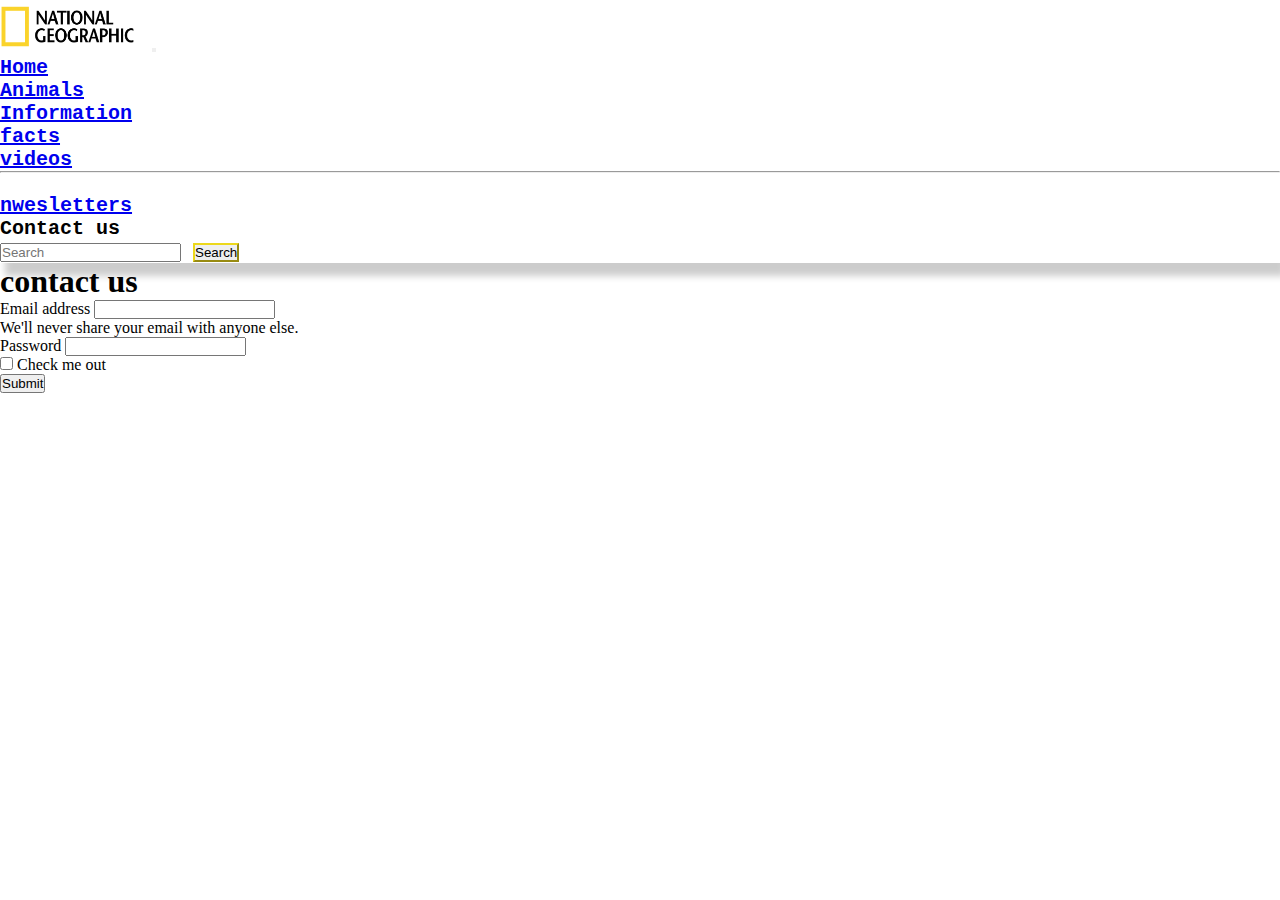
<file: added contact.html>
<!doctype html>
<html lang="en">

<head>
  <meta charset="utf-8">
  <meta name="viewport" content="width=device-width, initial-scale=1">
  <title>Birds pic & facts demo</title>
  <link href="https://cdn.jsdelivr.net/npm/bootstrap@5.3.0-alpha3/dist/css/bootstrap.min.css" rel="stylesheet"
    integrity="sha384-KK94CHFLLe+nY2dmCWGMq91rCGa5gtU4mk92HdvYe+M/SXH301p5ILy+dN9+nJOZ" crossorigin="anonymous">
  <link rel="stylesheet" href="style.css">
</head>

<body>
  <nav class="navbar navbar-expand-lg bg-body-light shadow">
    <div class="container-fluid">
      <img src="logo.png" class="navbar-brand">
      <button class="navbar-toggler" type="button" data-bs-toggle="collapse" data-bs-target="#navbarSupportedContent"
        aria-controls="navbarSupportedContent" aria-expanded="false" aria-label="Toggle navigation">
        <span class="navbar-toggler-icon"></span>
      </button>
      <div class="collapse navbar-collapse" id="navbarSupportedContent">
        <ul class="navbar-nav me-auto mb-2 mb-lg-0">
          <li class="nav-item">
            <a class="nav-link active" aria-current="page" href="index.html">Home</a>
          </li>
          <li class="nav-item">
            <a class="nav-link"
              href="https://www.google.com/url?sa=t&rct=j&q=&esrc=s&source=web&cd=&cad=rja&uact=8&ved=2ahUKEwjXlZHU14j_AhXjV2wGHaWiB6kQFnoECAwQAQ&url=https%3A%2F%2Fwww.nationalgeographic.com%2Fanimals&usg=AOvVaw3P5cJIB2rPz56RlFYGkcOr">Animals</a>
          </li>
          <li class="nav-item dropdown">
            <a class="nav-link dropdown-toggle" href="#" role="button" data-bs-toggle="dropdown" aria-expanded="false">
              Information
            </a>
            <ul class="dropdown-menu">
              <li><a class="dropdown-item" href="https://www.nationalgeographic.com/animals/birds">facts</a></li>
              <li><a class="dropdown-item"
                  href="https://www.google.com/url?sa=t&rct=j&q=&esrc=s&source=web&cd=&ved=2ahUKEwibodn11oj_AhXHbmwGHQ5-Ax4QwqsBegQICBAF&url=https%3A%2F%2Fwww.youtube.com%2Fwatch%3Fv%3D6R8C8BSdMds&usg=AOvVaw1ia-Zj0gNECXBFfuYzBR4E">videos</a>
              </li>
              <li>
                <hr class="dropdown-divider">
              </li>
              <li><a class="dropdown-item" href="#">nwesletters</a></li>
            </ul>
            
          </li>
          <li class="nav-item">
                <a class="nav-link" style="cursor: pointer;">Contact us</a>
              </li>
        </ul>
        <form class="d-flex" role="search">
          <input class="form-control me-2" type="search" placeholder="Search" aria-label="Search">
          <button class="btn btn-outline-success " type="submit">Search</button>
        </form>
      </div>
    </div>
  </nav>

<!-- =================contact us============= -->

<div class="container my-4">
    <h1>contact us</h1>
    <form>
        <div class="mb-3">
          <label for="exampleInputEmail1" class="form-label">Email address</label>
          <input type="email" class="form-control" id="exampleInputEmail1" aria-describedby="emailHelp">
          <div id="emailHelp" class="form-text">We'll never share your email with anyone else.</div>
        </div>
        <div class="mb-3">
          <label for="exampleInputPassword1" class="form-label">Password</label>
          <input type="password" class="form-control" id="exampleInputPassword1">
        </div>
        <div class="mb-3 form-check">
          <input type="checkbox" class="form-check-input" id="exampleCheck1">
          <label class="form-check-label" for="exampleCheck1">Check me out</label>
        </div>
        <button type="submit" class="btn btn-primary">Submit</button>
      </form>
</div>


  <!-- ==============script js======================= -->
  <script src="https://cdn.jsdelivr.net/npm/bootstrap@5.3.0-alpha3/dist/js/bootstrap.bundle.min.js"
    integrity="sha384-ENjdO4Dr2bkBIFxQpeoTz1HIcje39Wm4jDKdf19U8gI4ddQ3GYNS7NTKfAdVQSZe"
    crossorigin="anonymous"></script>
</body>

</html>
</file>
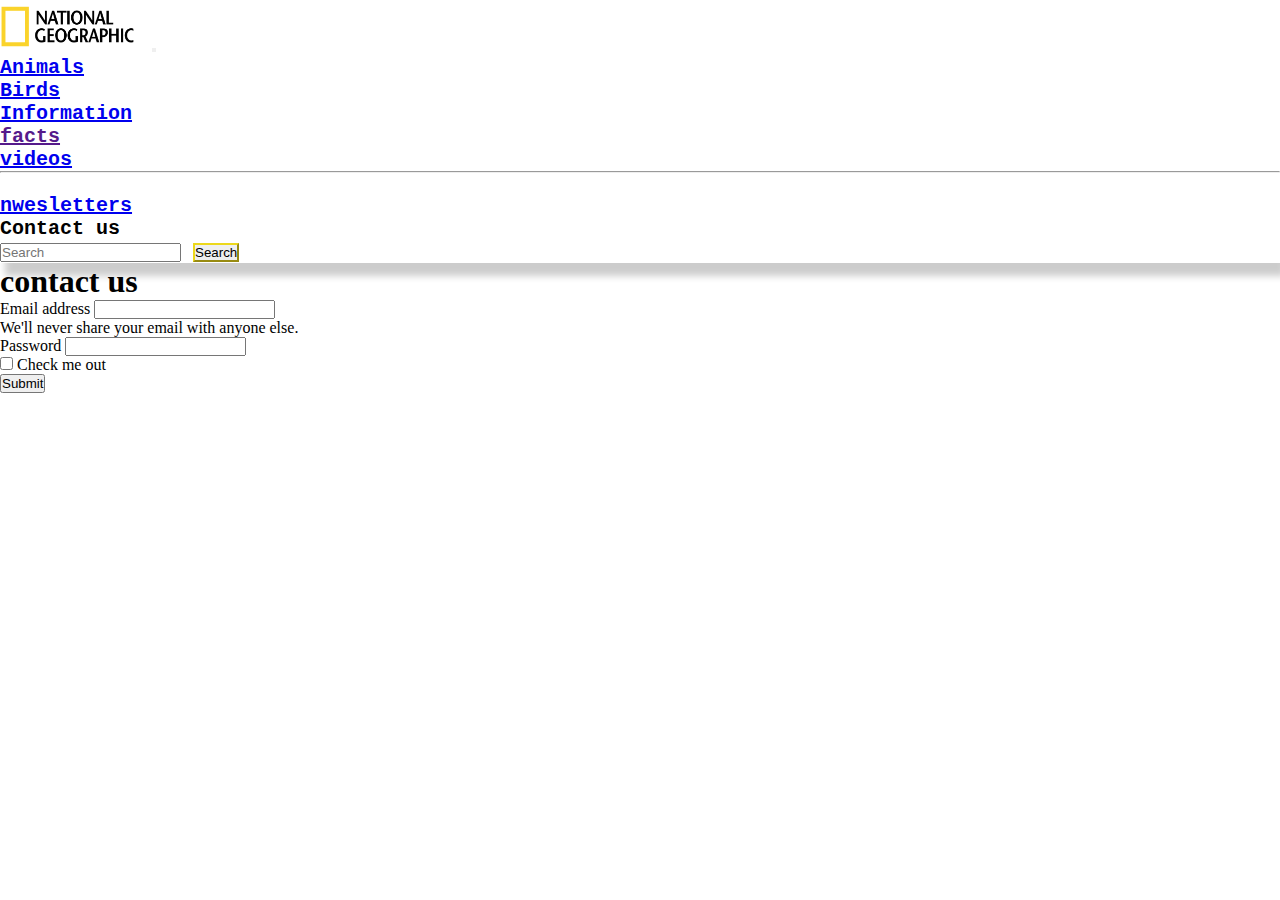
<file: contact.html>
<!doctype html>
<html lang="en">

<head>
  <meta charset="utf-8">
  <meta name="viewport" content="width=device-width, initial-scale=1">
  <title>Birds pic & facts demo</title>
  <link href="https://cdn.jsdelivr.net/npm/bootstrap@5.3.0-alpha3/dist/css/bootstrap.min.css" rel="stylesheet"
    integrity="sha384-KK94CHFLLe+nY2dmCWGMq91rCGa5gtU4mk92HdvYe+M/SXH301p5ILy+dN9+nJOZ" crossorigin="anonymous">
  <link rel="stylesheet" href="style.css">
</head>

<body>
  <nav class="navbar navbar-expand-lg bg-body-light shadow">
    <div class="container-fluid">
      <img src="logo.png" class="navbar-brand">
      <button class="navbar-toggler" type="button" data-bs-toggle="collapse" data-bs-target="#navbarSupportedContent"
        aria-controls="navbarSupportedContent" aria-expanded="false" aria-label="Toggle navigation">
        <span class="navbar-toggler-icon"></span>
      </button>
      <div class="collapse navbar-collapse" id="navbarSupportedContent">
        <ul class="navbar-nav me-auto mb-2 mb-lg-0">
          <li class="nav-item">
            <a class="nav-link active" aria-current="page" href="index.html">Animals</a>
          </li>
          <li class="nav-item">
            <a class="nav-link" href="bird.html">Birds</a>
          </li>
          <li class="nav-item dropdown">
            <a class="nav-link dropdown-toggle" href="#" role="button" data-bs-toggle="dropdown" aria-expanded="false">
              Information
            </a>
            <ul class="dropdown-menu">
              <li><a class="dropdown-item" href="">facts</a></li>
              <li><a class="dropdown-item"
                  href="https://www.google.com/url?sa=t&rct=j&q=&esrc=s&source=web&cd=&ved=2ahUKEwibodn11oj_AhXHbmwGHQ5-Ax4QwqsBegQICBAF&url=https%3A%2F%2Fwww.youtube.com%2Fwatch%3Fv%3D6R8C8BSdMds&usg=AOvVaw1ia-Zj0gNECXBFfuYzBR4E">videos</a>
              </li>
              <li>
                <hr class="dropdown-divider">
              </li>
              <li><a class="dropdown-item" href="#">nwesletters</a></li>
            </ul>
            
          </li>
          <li class="nav-item">
                <a class="nav-link" style="cursor: pointer;">Contact us</a>
              </li>
        </ul>
        <form class="d-flex" role="search">
          <input class="form-control me-2" type="search" placeholder="Search" aria-label="Search">
          <button class="btn btn-outline-success " type="submit">Search</button>
        </form>
      </div>
    </div>
  </nav>

<!-- =================contact us============= -->

<div class="container my-4">
    <h1>contact us</h1>
    <form>
        <div class="mb-3">
          <label for="exampleInputEmail1" class="form-label">Email address</label>
          <input type="email" class="form-control" id="exampleInputEmail1" aria-describedby="emailHelp">
          <div id="emailHelp" class="form-text">We'll never share your email with anyone else.</div>
        </div>
        <div class="mb-3">
          <label for="exampleInputPassword1" class="form-label">Password</label>
          <input type="password" class="form-control" id="exampleInputPassword1">
        </div>
        <div class="mb-3 form-check">
          <input type="checkbox" class="form-check-input" id="exampleCheck1">
          <label class="form-check-label" for="exampleCheck1">Check me out</label>
        </div>
        <button type="submit" class="btn btn-primary">Submit</button>
      </form>
</div>



  <!-- ==============script js======================= -->
  <script src="https://cdn.jsdelivr.net/npm/bootstrap@5.3.0-alpha3/dist/js/bootstrap.bundle.min.js"
    integrity="sha384-ENjdO4Dr2bkBIFxQpeoTz1HIcje39Wm4jDKdf19U8gI4ddQ3GYNS7NTKfAdVQSZe"
    crossorigin="anonymous"></script>
</body>

</html>
</file>
<file: style.css>
*{
    margin: 0%;
    padding: 0%;
}

/* ---------navbar======= */
nav{
    font-family:'Courier New', Courier, monospace;
    font-weight: bold;
    font-size: 20px;
}

.container-fluid img{
    height:50px
}

.d-flex .btn{
    border-color: rgb(236, 216, 28);
    color: black;
}
.d-flex .btn:hover{
    background-color: rgb(236, 216, 28);
    color: white;
}

/* ===========home-section=========== */
#home{
    padding: 1rem 1rem;
}
/* .carousel-inner img{
    height: 450px;
} */

/* ==============small images=========== */
.container{
    justify-content: center;
    gap: 5%;
}
/* .f-row-sec-image img{

} */
/* ==============about-birds================ */
.about{
    
    background-color: rgb(235, 235, 235);
    padding: 2rem 0rem;
    text-align: center;
}
.about h1{
    font-weight: bold;
    text-transform: capitalize;
    
}
.about p{
    font-family:'Segoe UI', Tahoma, Geneva, Verdana, sans-serif;
}
.first-letter::first-letter{
    font-size: 28px;
    color:rgb(202, 182, 0);
}


/* ---------learn more------------- */

#learn-more1{
    
    position: absolute;
    top: 0;    left: 0;
    height: 500%;   width: 100%;
    z-index: 1004;
    background: rgba(0,0,0,0.9);
    color: white;
    padding: 1rem 2rem;
    font-size: 14px;
    font-family: 'Segoe UI', Tahoma, Geneva, Verdana, sans-serif;
    display: none;  
}
#learn-more2{
    
    position: absolute;
    top: 0;    left: 0;
    height: 500%;   width: 100%;
    z-index: 1004;
    background: rgba(0,0,0,0.9);
    color: white;
    padding: 1rem 2rem;
    font-size: 14px;
    font-family: 'Segoe UI', Tahoma, Geneva, Verdana, sans-serif;
    display: none;  
}
#learn-more3{
    
    position: absolute;
    top: 0;    left: 0;
    height: 500%;   width: 100%;
    z-index: 1004;
    background: rgba(0,0,0,0.9);
    color: white;
    padding: 1rem 2rem;
    font-size: 14px;
    font-family: 'Segoe UI', Tahoma, Geneva, Verdana, sans-serif;
    display: none;  
}
#learn-more4{
    
    position: absolute;
    top: 0;    left: 0;
    height: 500%;   width: 100%;
    z-index: 1004;
    background: rgba(0,0,0,0.9);
    color: white;
    padding: 1rem 2rem;
    font-size: 14px;
    font-family: 'Segoe UI', Tahoma, Geneva, Verdana, sans-serif;
    display: none;  
}
#learn-more1 img{
    width: 250px;
    height: 200px;
    border-radius: 20px;
}
#learn-more2 img{
    width: 250px;
    height: 200px;
    border-radius: 20px;
}
#learn-more3 img{
    width: 250px;
    height: 200px;
    border-radius: 20px;
}
#learn-more4 img{
    width: 250px;
    height: 200px;
    border-radius: 20px;
}
.first-paragraph{
    display: flex;
    gap: 2%;
}
.wrap-image{
    display: none;
}
.images{
    display: flex;
    flex-direction: row;
    gap: 2%;
  
}
.first-paragraph p::first-letter{
    margin-left: 23px;
    font-size: 23px;
    color:rgb(236, 216, 28) ;
}
.first-paragraph #cancle{
    height: 3em;
    width: 3em;
    right: 0;
    cursor: pointer;
    position: absolute;
}
.sec-paragraph{
    margin-top: 4%;
    display: flex;
    gap: 2%;
}

/* ===============footer=============== */
footer{
    background-color: black;
    color: white;
    text-align: center;
    font-family: 'Franklin Gothic Medium', 'Arial Narrow', Arial, sans-serif;
    display: flex;
    letter-spacing: 3px;
}
footer img{
    margin-left: 12%;
    width: 120px;
    border-radius:20px;
}

/* ===============media================== */
@media(max-width:993px){
    .width{
        width: 180px;
    }
}
@media(max-width:756px){
    .f-row-sec-image img{
        width: 180px;
        height: 230px;
    }
}
@media (max-width:638px){
    #learn-more1 img {
        width: 175px;
        height: 200px;
        border-radius: 20px;
      }
      #learn-more2 img {
        width: 175px;
        height: 200px;
        border-radius: 20px;
      }
      #learn-more3 img {
        width: 175px;
        height: 200px;
        border-radius: 20px;
      }
      #learn-more4 img {
        width: 175px;
        height: 200px;
        border-radius: 20px;
      }
}
@media (max-width:615px){
    
    #learn-more1 img {
        width: 175px;
        height: 200px;
        border-radius: 20px;
      }
}
@media(max-width:530px){
    .first-paragraph{
        flex-wrap: wrap;
    
    }
    .sec-paragraph{
        flex-wrap: wrap-reverse;
    }
    .wrap-image{
        display: block;
    }
    footer img{
        width: 110px;
    }
}
@media (max-width:382px){
    #learn-more1 img {
        width: 154px;
        height: 154px;
        border-radius: 20px;
      }
      #learn-more2 img {
        width: 154px;
        height: 154px;
        border-radius: 20px;
      }
      #learn-more3 img {
        width: 154px;
        height: 154px;
        border-radius: 20px;
      }
      #learn-more4 img {
        width: 154px;
        height: 154px;
        border-radius: 20px;
      }
      .images{
          gap: 5%;
      }
}
@media (max-width:344px){
    #learn-more1 img {
        width: 124px;
        height: 124px;
        border-radius: 20px;
      }
      #learn-more2 img {
        width: 124px;
        height: 124px;
        border-radius: 20px;
      }
      #learn-more3 img {
        width: 154px;
        height: 124px;
        border-radius: 20px;
      }
      #learn-more4 img {
        width: 154px;
        height: 124px;
        border-radius: 20px;
      }
}
/* ========all round classes============ */
.shadow{
    box-shadow:5px 13px 7px rgba(0,0,0,.2);
}
.text-shadow{
    text-shadow: 6px 9px 6px black;
}









/* CONTACT FORM */
</file>
